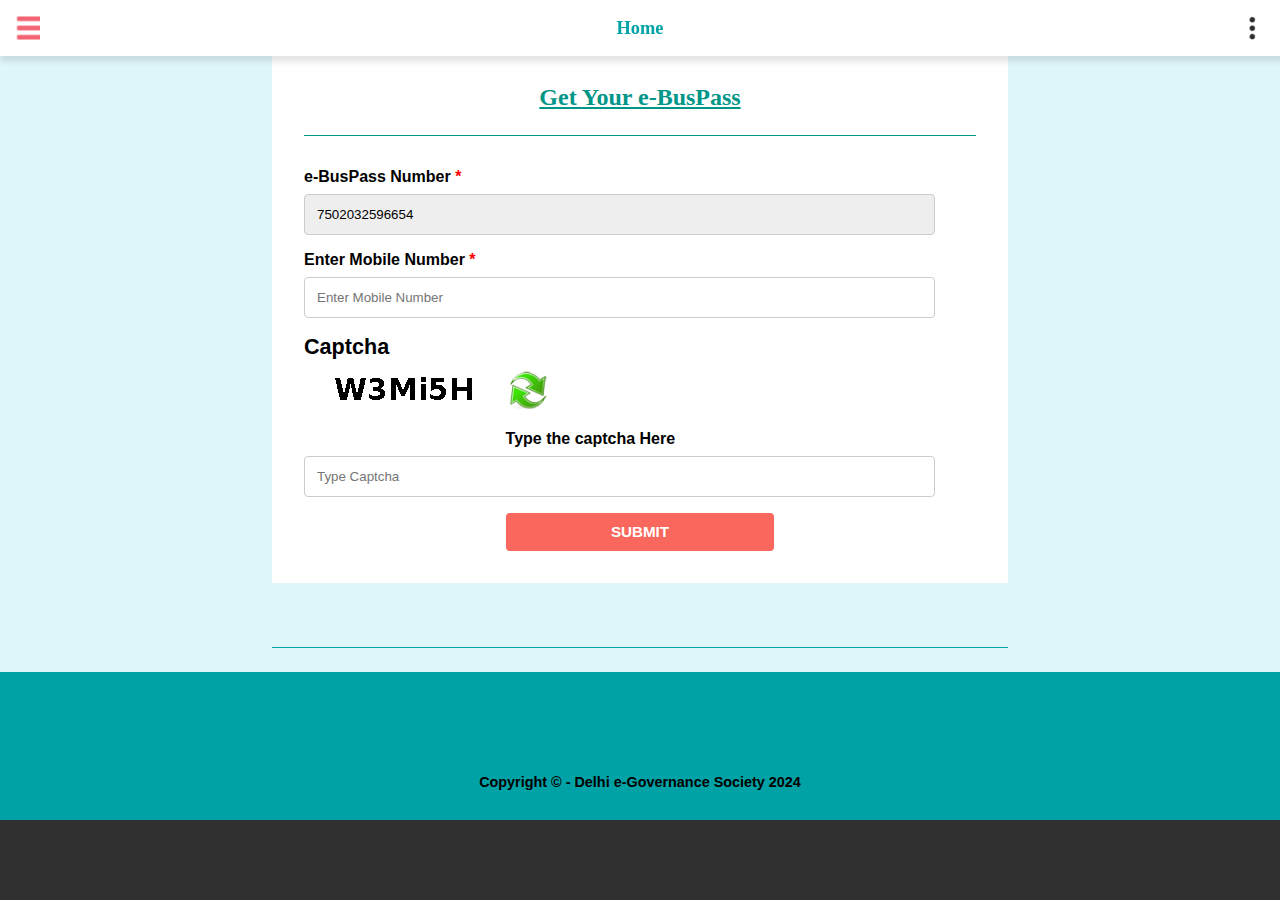
<file: index.html>
<!DOCTYPE html>
<html lang="en">
<head>
    <meta charset="UTF-8">
    <meta name="viewport" content="width=device-width, initial-scale=1.0">
    <title>Get Your e-BusPass</title>
    <link rel="stylesheet" href="form1.css">
    <script src="form1.js"></script>
    
</head >
<body style="background-color: #303030">
    <div class="body2">
    <header class="header">
        <button class="icon icon-redthreeblanks"></button>
        <h1>Home</h1>
        <button class="icon icon-blackthreedots"></button>
    </header>
    <main class="container" >
        <h2 class="form-title">Get Your e-BusPass</h2>
        <form action="#" method="POST">
            <div class="form-group">
                <label><b>e-BusPass Number</b><font color="red">&nbsp;*</font></label>
                  <input type="text" placeholder="Enter Your e-BusPass Number" class="form-control  pass-number" id="passno" name="passno" value = "7502032596654" readonly="readonly">
            </div>
            <div class="form-group">
                <label for="mobile-number"><b>Enter Mobile Number</b><font color="red">&nbsp;*</font></label>
                <input type="text" id="mobile-number" name="mobile-number" placeholder="Enter Mobile Number" required>
            </div>
            
             
            <div class="form-group responsive-captcha">
                
                <div class="captcha">Captcha</div>
                    <img id="captchaImage"src="captcha1.png" alt="Captcha">
                    <img src="refresh.png" alt="Refresh" class="refresh-btn" id="refresh-btn" style="margin: 0px 0px 0px 0">   
                
            </div>
            
            <div class="form-group" style="margin-top: 0rem;">
                <label for="captcha" class="marginLeft">Type the captcha Here</label>
                <input type="text" id="captcha" name="captcha" placeholder="Type Captcha" required>
            </div>
            <div class="submit-btn-space">
            <button type="submit" class="submit-btn">SUBMIT</button>
            </div>
        </form>
    </main>
    
    <div class="bottom-border">
    </div>
    <footer class="footer">
        <p>Copyright © - Delhi e-Governance Society 2024 </p>
    </footer>
    </div>
</body>
</html>
</file>
<file: form1.css>
html, body {
    margin: 0;
    padding: 0;
    /* Ensures there is no space around the edges of the page */
}
.body2 {
    font-family: 'Roboto', sans-serif;
    background-color: #e0f7fa;
    margin: 0;
    padding: 0;
    box-sizing: border-box;
    
}
.header {
    
    font-family: 'Times New Roman', Times, serif;
    background-color: white;
    padding: 1rem;
    display: flex;
    align-items: center;
    justify-content: space-between;
    box-shadow: 0 6px 6px rgba(0,0,0,0.1);
    position: fixed; /* Change the position to fixed */
    top: 0; /* Align the header at the top of the viewport */
    left: 0; /* Align the header to the left of the viewport */
    width: 100%; /* Ensure the header spans the full width of the viewport */
    z-index: 1000; /* Ensure the header stays on top of other content */

}
.header h1 {
    margin: 0;
    font-size: 1.15rem;
    color: #01a2a6;
}
.nav-buttons {
    display: flex;
    align-items: center;
}
.nav-buttons button {
    background: none;
    border: none;
    font-size: 1.5rem;
    cursor: pointer;
    margin-left: 1rem;
}
.icon {
    display: inline-block;
    width: 24px;
    height: 24px;
    background-size: cover;
    border: none;
}

.icon-redthreeblanks {
    background-image: url(redthreeblanks.png);
}

.icon-blackthreedots {
    background-image: url(blackthreedots.png);
    margin-right: 2rem;
}
.container {
    max-width: 42rem;
    margin: 2rem auto;
    padding: 2rem;
    margin-bottom: 0;
    background-color: white;
}
.form-title {
    color: #009688;
    font-size: 1.5rem;
    text-align: center;
    margin-bottom: 2rem;
    padding-bottom: 1.5rem;
    text-decoration:underline;
    font-family: 'Times New Roman', Times, serif;
    border-bottom: 1px solid #009688;

}
.form-group {
    margin-bottom: 1rem;
}
.form-group label {
    display: block;
    margin-bottom: 0.5rem;
    font-weight: 700;
}
.form-group input {
    width: 90%;
    padding: 0.75rem;
    border: 1px solid #ccc;
    border-radius: 0.25rem;
}
.pass-number {
    background-color: #eeeeee;
}
.captcha {
    display: flex;
    align-items: center;
    font-weight: 700;
    font-size: 1.35rem;
}
.marginLeft {
    margin-left: 30%;
}
.captcha img {
    margin-left: 1rem;
}
.submit-btn {
    width: 90%;
    max-width: 40%;
    padding: 0.65rem;
    background-color: #fa675c;
    color: white;
    border: none;
    border-radius: 0.25rem;
    font-size: 0.95rem;
    font-weight: 600;
    cursor: pointer;
    text-align: center;
    margin-left: 30%;
}
.submit-btn:hover {
    background-color: #fa675c;
}
.bottom-border {

    border-bottom: 1.5px solid  #01a2a6;
    max-width: 42rem;
    margin: 2rem auto;
    margin-top: 0;
    padding-top: 0;
    padding: 2rem;
    margin-bottom: 3rem;
    
}

.footer {
    text-align: center;
    background-color: #01a2a6;
    margin-top: -1.5rem;
    padding: 1rem;
    padding-top: 5.5rem;
    color: #000;
    font-size: 0.9rem;
    font-weight: 600;
}

@media(max-width: 42rem) {
    .container {
        background-color: transparent;
        border:none;
        margin-top: 0;
        padding-left: 3rem;
        padding-right: 3rem;
    }
    .bottom-border {
       border-bottom: 1px solid  #01a2a6;
       margin-left: 3rem;
       margin-right: 3rem;
       margin-top: 0;
       padding-top: 0;
    }
    .marginLeft {
        margin-left: 0;
    }
    .submit-btn {
        max-width: 90%;
        margin-left:5%
    }
}
</file>
